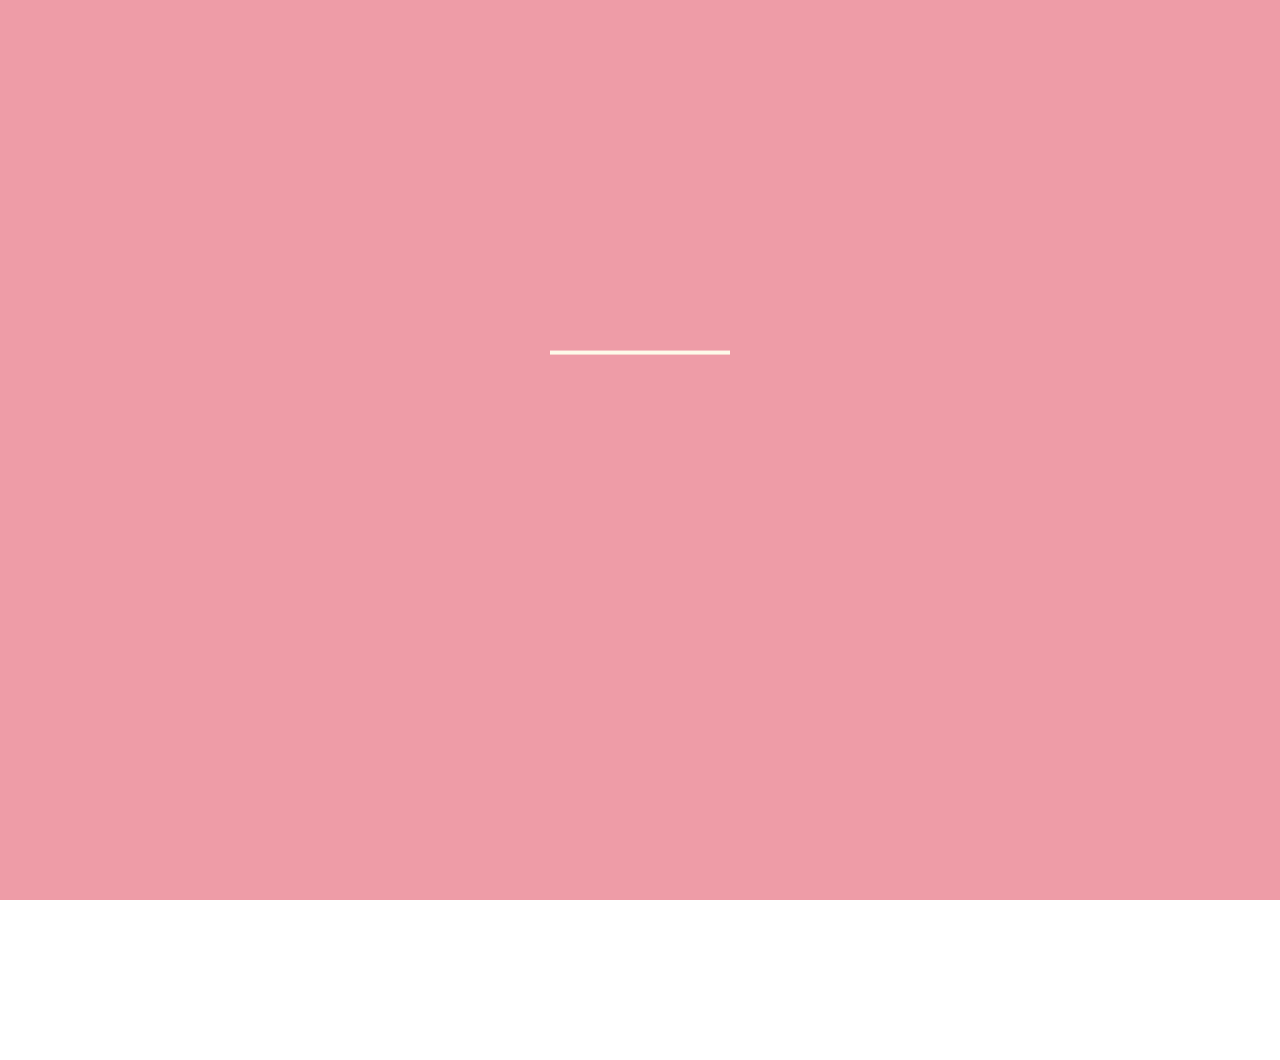
<file: eva_hbd/BirthdayCake.html>
<!DOCTYPE html>
<html lang="zh">
<head>
    <meta charset="UTF-8">
    <meta name="viewport" content="width=device-width, initial-scale=1.0">
    <title>Happy Birthday</title>
    <link rel="stylesheet" href="css/birthdayCake.css" media="screen"/>
</head>

<body style="text-align:center">
<audio src="music/2.mp3" autoplay="autoplay" loop="loop"></audio>
<div class="bg">
    <div class="velas">
        <div class="fuego"></div>
        <div class="fuego"></div>
        <div class="fuego"></div>
        <div class="fuego"></div>
        <div class="fuego"></div>
    </div>
    <svg id="cake" version="1.1" x="0px" y="0px" width="200px" height="500px" viewBox="0 0 200 500"
         enable-background="new 0 0 200 500" xml:space="preserve">
        <path fill="#a88679" d="M173.667-13.94c-49.298,0-102.782,0-147.334,0c-3.999,0-4-16.002,0-16.002
    		c44.697,0,96.586,0,147.334,0C177.667-29.942,177.668-13.94,173.667-13.94z">
            <animate id="bizcocho_3" attributeName="d" calcMode="spline" keySplines="0 0 1 1; 0 0 1 1"
                     begin="relleno_2.end" dur="0.3s" fill="freeze" values="
                              M173.667-13.94c-49.298,0-102.782,0-147.334,0c-3.999,0-4-16.002,0-16.002
    		c44.697,0,96.586,0,147.334,0C177.667-29.942,177.668-13.94,173.667-13.94z
                              ;
                              M173.667,411.567c-47.995,12.408-102.955,12.561-147.334,0
    		c-3.848-1.089-0.189-16.089,3.661-15.002c44.836,12.66,90.519,12.753,139.427,0.07
    		C173.293,395.631,177.541,410.566,173.667,411.567z
                              ;
                              M173.667,427.569c-49.795,0-101.101,0-147.334,0c-3.999,0-4-16.002,0-16.002
    		c46.385,0,97.539,0,147.334,0C177.668,411.567,177.667,427.569,173.667,427.569z
                              "/>
        </path>
        <path fill="#8b6a60" d="M100-178.521c1.858,0,3.364,1.506,3.364,3.363c0,0,0,33.17,0,44.227
    		c0,19.144,0,57.431,0,76.574c0,10.152,0,40.607,0,40.607c0,1.858-1.506,3.364-3.364,3.364l0,0c-1.858,0-3.364-1.506-3.364-3.364c0,0,0-30.455,0-40.607c0-19.144,0-57.432,0-76.575c0-11.057,0-44.226,0-44.226C96.636-177.015,98.142-178.521,100-178.521
    		L100-178.521z">
            <animate id="relleno_2" attributeName="d" calcMode="spline" keySplines="0 0 1 1; 0 0 1 1; 0 0 0.58 1"
                     begin="bizcocho_2.end" dur="0.5s" fill="freeze" values="
                              M100-178.521c1.858,0,3.364,1.506,3.364,3.363c0,0,0,33.17,0,44.227
    		c0,19.144,0,57.431,0,76.574c0,10.152,0,40.607,0,40.607c0,1.858-1.506,3.364-3.364,3.364l0,0c-1.858,0-3.364-1.506-3.364-3.364c0,0,0-30.455,0-40.607c0-19.144,0-57.432,0-76.575c0-11.057,0-44.226,0-44.226C96.636-177.015,98.142-178.521,100-178.521
    		L100-178.521z
                              ;
                              M100,267.257c1.858,0,3.364,1.506,3.364,3.363c0,0,0,33.17,0,44.227
    		c0,19.143,0,57.43,0,76.574c0,10.151,0,40.606,0,40.606c0,1.858-1.506,3.364-3.364,3.364l0,0c-1.858,0-3.364-1.506-3.364-3.364
    		c0,0,0-30.455,0-40.606c0-19.145,0-57.432,0-76.576c0-11.057,0-44.225,0-44.225C96.636,268.763,98.142,267.257,100,267.257
    		L100,267.257z
                              ;
                              M93.928,405.433c-0.655,6.444-0.102,9.067,2.957,11.798c0,0,8.083,5.571,16.828,3.503
    		c18.629-4.406,43.813,6.194,50.792,7.791c14.75,3.375,9.162,6.867,9.162,6.867c-2.412,2.258-58.328,0-73.667,0l0,0
    		c-1.858,0-69.995,2.133-73.667,0c0,0-3.337-2.439,6.172-5.992c11.375-4.25,52.875,8.822,47.139-9.442
    		c-6.333-20.167,5.226-21.514,5.226-21.514c3.435-0.915,12.78-6.663,10.923-0.546L93.928,405.433z
                              ;
                              M102.242,427.569c5.348,0,14.079,0,17.462,0c0,0,17.026,0,27.504,0
    		c19.143,0,20.39-3.797,26.459,0c3,1.877,0,7.823,0,7.823c-2.412,2.258-58.328,0-73.667,0l0,0c-1.858,0-67.187,0-73.667,0
    		c0,0-4.125-4.983,0-7.823c5.201-3.58,16.085,0,23.725,0c8.841,0,20.762,0,20.762,0c3.686,0,8.597,0,19.511,0H102.242z
                              "/>
        </path>
        <path fill="#a88679" d="M173.667-15.929c-46.512,0-105.486,0-147.334,0c-3.999,0-4-16.002,0-16.002
    		c43.566,0,97.96,0,147.334,0C177.667-31.931,177.666-15.929,173.667-15.929z">
            <animate id="bizcocho_2" attributeName="d" calcMode="spline" keySplines="0 0 1 1; 0 0 1 1; 0.25 0 0.58 1"
                     begin="relleno_1.end" dur="0.5s" fill="freeze" values="
                              M173.667-15.929c-46.512,0-105.486,0-147.334,0c-3.999,0-4-16.002,0-16.002
    		c43.566,0,97.96,0,147.334,0C177.667-31.931,177.666-15.929,173.667-15.929z
                              ;
                              M173.434,445.393c-47.269,8.001-105.245,8.001-147.334,0c-3.929-0.747-0.692-16.543,3.243-15.824
    		c43.828,8.001,92.165,8.001,140.739,0C174.029,428.918,177.377,444.726,173.434,445.393z
                              ;
                              M173.667,449.514c-47.576-5.454-102.799-5.744-147.333,0c-3.966,0.512-3.938-15.297,0-16.002
    		c43.683-7.823,97.646-8.026,147.333,0C177.616,434.15,177.642,449.969,173.667,449.514z
                              ;
                              M173.667,451.394c-49.298,0-102.782,0-147.334,0c-3.999,0-4-16.002,0-16.002
    		c44.697,0,96.586,0,147.334,0C177.667,435.392,177.668,451.394,173.667,451.394z
                              "/>
        </path>
        <path fill="#8b6a60" d="M101.368-73.685c0,12.164,0,15.18,0,28.519c0,22.702,0-13.661,0,8.304c0,14.48,0,18.233,0,30.512
    		c0,1.753-2.958,1.847-2.958,0c0-12.68,0-16.277,0-30.401c0-21.983,0,11.66,0-8.305c0-13.027,0-15.992,0-28.628
    		C98.411-75.883,101.368-75.592,101.368-73.685z">
            <animate id="relleno_1" attributeName="d" calcMode="spline" keySplines="0 0 1 1; 0 0 1 1; 0 0 0.6 1"
                     begin="bizcocho_1.end" dur="0.5s" fill="freeze" values="
                              M101.368-73.685c0,12.164,0,15.18,0,28.519c0,22.702,0-13.661,0,8.304c0,14.48,0,18.233,0,30.512
    		c0,1.753-2.958,1.847-2.958,0c0-12.68,0-16.277,0-30.401c0-21.983,0,11.66,0-8.305c0-13.027,0-15.992,0-28.628
    		C98.411-75.883,101.368-75.592,101.368-73.685z
                              ;
                              M101.368,350.885c0,12.164,0,65.18,0,78.518c0,22.703,0-33.66,0-11.695c0,14.48,0,28.232,0,40.512
    		c0,1.753-2.958,1.847-2.958,0c0-12.68,0-26.277,0-40.402c0-21.982,0,31.66,0,11.695c0-13.027,0-65.992,0-78.627
    		C98.411,348.686,101.368,348.977,101.368,350.885z
                              ;
                              M128.38,447.567c37.626,6.312,39.303,13.658,26.833,12.833c-22.653-1.499-13.636-0.831-23.302-0.831
    		c-14.48,0-17.884,0-30.163,0c-2.087,0-2.068,0-3.915,0c-13.333,0-8.963,0-23.088,0c-11.668,0-14.062,5.995-27.532,1.164
    		c-12.629-4.529,38.667-3.167,46.833-17.333C100.077,432.94,105.546,443.736,128.38,447.567z
                              ;
                              M173.667,451.394c2.875,0,2.997,9.257,0,9.131c-22.662-0.956-32.09-0.956-41.756-0.956
    		c-14.48,0-17.884,0-30.163,0c-2.087,0-2.068,0-3.915,0c-13.333,0-8.963,0-23.088,0c-11.668,0-34.99-0.294-48.412,1.831
    		c-4.109,0.65-3.01-10.006,0-10.006C37.129,451.394,149.379,451.394,173.667,451.394z
                              "/>
        </path>
        <path fill="#a88679" d="M173.667,21.571c-33.174,0-111.467,0-147.334,0c-4,0-4-16.002,0-16.002c39.836,0,105.982,0,147.334,0
    		C177.668,5.569,177.667,21.571,173.667,21.571z">
            <animate id="bizcocho_1" attributeName="d" calcMode="spline"
                     keySplines="0 0 1 1; 0 0 1 1; 0 0 1 1; 0.25 0 1 1; 0 0 1 1; 0.25 0 0.6 1" begin="2s" dur="0.8s"
                     fill="freeze" values="
                              M173.667,21.571c-33.174,0-111.467,0-147.334,0c-4,0-4-16.002,0-16.002c39.836,0,105.982,0,147.334,0
    		C177.668,5.569,177.667,21.571,173.667,21.571z
                              ;
                              M173.667,459.569c-33.197,16.002-110.782,16.002-147.334,0c-3.664-1.604,1.614-15.617,5.337-14.153
    		c40.702,16.002,94.289,16.104,136.505,0.103C171.917,444.1,177.271,457.832,173.667,459.569z
                              ;
                              M171.817,475.571c-39.361-3.001-105.438-2.571-143.556,0c-3.991,0.27-7.377-14.736-3.387-15.014
    		c41.553-2.888,104.421-3.121,150.51-0.233C179.378,460.574,175.806,475.875,171.817,475.571z
                              ;
                              M171.817,459.564c-38.8-12.188-104.504-13.762-143.556,0c-3.772,1.329-7.961-12.604-4.178-13.905
    		c40.864-14.064,105.114-15.52,151.918-0.973C179.822,445.874,175.634,460.762,171.817,459.564z
                              ;
                              M173.667,475.571c-46.376-5.005-105.924-4.003-147.334,0c-3.981,0.385-3.479-15.421,0.479-16.002
    		c43.087-6.327,97.705-7.083,146.855,0.438C177.621,460.613,177.644,476,173.667,475.571z
                              ;
                              M173.667,474.117c-46.376,1.866-105.638,2.01-147.334,0c-3.995-0.192-3.52-16.144,0.479-16.002
    		c43.794,1.55,96.341,1.541,145.723,0C176.532,457.99,177.663,473.956,173.667,474.117z
                              ;
                              M173.667,475.571c-46.512,0-105.486,0-147.334,0c-3.999,0-4-16.002,0-16.002c43.566,0,97.96,0,147.334,0
    		C177.667,459.569,177.666,475.571,173.667,475.571z
                              "/>
        </path>
        <path fill="#fefae9" d="M104.812,113.216c0,3.119-2.164,5.67-4.812,5.67c-2.646,0-4.812-2.551-4.812-5.67c0-5.594,0-16.782,0-22.375
    	c0-5.143,0-15.427,0-20.568c0-7.333,0-21.998,0-29.33c0-5.523,0-16.569,0-22.092c0-3.295,0-9.885,0-13.181
    	C95.188,2.551,97.353,0,100,0c2.648,0,4.812,2.551,4.812,5.669c0,3.248,0,9.743,0,12.991c0,5.428,0,16.284,0,21.711
    	c0,7.618,0,22.854,0,30.472c0,4.952,0,14.854,0,19.807C104.812,96.292,104.812,107.576,104.812,113.216z">
            <animate id="crema" attributeName="d" calcMode="spline"
                     keySplines="0 0 1 1; 0 0 1 1; 0 0 1 1; 0.25 0 1 1; 0 0 1 1; 0 0 0.58 1" begin="bizcocho_3.end"
                     dur="2s" fill="freeze" values="
                              M104.812,113.216c0,3.119-2.164,5.67-4.812,5.67c-2.646,0-4.812-2.551-4.812-5.67c0-5.594,0-16.782,0-22.375
    	c0-5.143,0-15.427,0-20.568c0-7.333,0-21.998,0-29.33c0-5.523,0-16.569,0-22.092c0-3.295,0-9.885,0-13.181
    	C95.188,2.551,97.353,0,100,0c2.648,0,4.812,2.551,4.812,5.669c0,3.248,0,9.743,0,12.991c0,5.428,0,16.284,0,21.711
    	c0,7.618,0,22.854,0,30.472c0,4.952,0,14.854,0,19.807C104.812,96.292,104.812,107.576,104.812,113.216z
                              ;
                              M104.812,405.897c0,3.119-2.164,5.67-4.812,5.67c-2.646,0-4.812-2.551-4.812-5.67c0-5.594,0-16.782,0-22.376
    	c0-5.143,0-15.426,0-20.568c0-7.332,0-21.997,0-29.33c0-5.522,0-16.568,0-22.092c0-3.295,0-9.885,0-13.181
    	c0-3.118,2.165-5.669,4.812-5.669c2.648,0,4.812,2.551,4.812,5.669c0,3.247,0,9.743,0,12.991c0,5.428,0,16.283,0,21.711
    	c0,7.618,0,22.854,0,30.473c0,4.951,0,14.854,0,19.807C104.812,388.972,104.812,400.256,104.812,405.897z
                              ;
                              M111.873,411.567c-3.119,0-9.226,0-11.874,0c-2.646,0-7.748,0-10.867,0c-7.086,0-12.698,0-18.292,0
    	c-6.592,0-12.871,7.371-19.166,3.008c-10.043-6.961-7.776-10.169,2.991-17.745c12.61-8.873,27.713,1.994,25.919-7.531
    	c-2.589-13.742,11.008-14.513,11.365-17.789c0.441-4.051,4.235-11.107,8.051-8.175c3.113,2.393,1.007,8.008,0,13.159
    	c-1.871,9.569,8.058,2.113,9.494,14.155c2.592,21.732,21.184-0.675,29.309,7.976c5.216,5.553,18.413,5.552,15.426,12.942
    	c-3.131,7.745-15.825-4.369-23.8,2.903C126.261,418.271,118.301,411.567,111.873,411.567z
                              ;
                              M111.873,411.567c-3.119,0-9.226,0-11.874,0c-2.646,0-9.734,4.069-12.853,4.069
    	c-7.086,0-10.712-4.069-16.306-4.069c-6.592,0-12.12,6.013-19.166,3.008c-7.053-3.008-7.458,2.026-18.659,1.165
    	c-6.832-0.525-7.522-3.034-7.533-6.265c-0.037-10.336,22.073-2.452,36.613-2.628c10.234-0.124,19.856-1.439,37.905-2.102
    	c16.642-0.61,32.699,1.552,46.009,1.927c12.438,0.351,29.663-8.99,31.532,3.315c0.773,5.093-5.605,3.342-11.211,9.579
    	c-5.093,5.667-7.59-4.605-12.965-3.832c-8.269,1.189-14.962-8.537-22.937-1.265C126.261,418.271,118.301,411.567,111.873,411.567z
                              ;
                              M110.946,413.652c-2.904-1.137-8.405-2.748-12.446-0.97c-6.099,2.685-7.273,10.358-13.253,8.242
    	c-7.843-2.775-8.953-5.008-14.546-5.01c-24.653-0.011-4.849,26.507-18.264,26.507c-12.377,0,5.791-33.537-19.422-26.682
    	c-7.703,2.095-9.806-0.942-9.817-4.173c-0.037-10.336,24.357-4.544,38.897-4.72c10.234-0.124,19.856-1.439,37.905-2.102
    	c16.642-0.61,32.699,1.552,46.009,1.927c12.438,0.351,28.973-8.865,31.532,3.315c1.449,6.896,0.318,15.624-3.874,15.624
    	c-7.619,0-1.788-15.192-19.243-7.111c-7.581,3.51-15.963-9.738-26.669,1.066C120.644,426.744,118.381,416.561,110.946,413.652z
                              ;
                              M111.547,413.9c-2.969-0.956-8.775-0.949-13.167-0.5c-14.667,1.5-8.325,16.508-14.667,16.666
    	c-6.667,0.166-0.167-13.5-13.013-14.151c-30.471-1.545-5.572,46.651-18.987,46.651c-12.377,0,10.333-50.166-18.667-44.5
    	c-7.835,1.531-9.537-1.417-9.548-4.647c-0.037-10.336,23.675-5.177,38.215-5.353c10.234-0.124,20.618-1.671,38.667-2.333
    	c16.642-0.61,32.023,1.458,45.333,1.833c12.438,0.351,33.819-8.431,33.199,4.001c-0.532,10.666,0.414,26.166-5.245,25.833
    	c-7.606-0.447-2.954-31.5-19.243-18.899c-7.985,6.177-17.658-5.969-27.377,5.732C118.88,434.066,121.38,417.067,111.547,413.9z
                              ;
                              M111.547,415.233c-6.667-0.834-9.667,4.667-13.833,3.333c-19.649-6.291-8.158,22.176-14.5,22.334
    	c-6.667,0.166,2.833-18-13.333-22.167c-29.544-7.615-9.667,43.833-20.167,43.833c-10.333,0,8.004-55.006-16.833-39
    	c-7.5,4.833-9.508-3.78-9.299-7.004c0.799-12.329,23.592-7.153,38.132-7.329c10.234-0.124,20.238-1.505,38.287-2.167
    	c16.642-0.61,32.903,1.125,46.213,1.5c12.438,0.351,35.058-5.579,31.863,6.451c-5.532,20.833,1.25,28.216-4.409,27.883
    	c-7.606-0.447-6.058-37.895-20.62-23.333c-10.167,10.166-15.972-0.747-25,12C119.547,443.568,121.798,416.515,111.547,415.233z
                              "/>
        </path>
        <rect class="come" x="10" y="475.571" fill="#fefae9" width="180" height="4"/>
    </svg>
</div>
<div class="name">
    BaBe
</div>
<div class="happy">
    <img src="img/HappyBirthday.png">
</div>
<div class="button-style1" id="isLike" style="top:60%;width: 100%" align="center">
    <div class="lk1" STYLE="font-size: 20px; margin-left: 20px;margin-right: 20px">
        ❤呢一刻，我靜係想比住第一個小驚喜你先，嘻嘻。希望你中意啦~❤
    </div>
    <!---->
</div>
<div class="button-style1" style="top:60%;width: 100%">
    <div class="lk1" STYLE="font-size: 20px;margin-bottom: 20px;">
        😥你中唔中意先?😥
    </div>
    <table style="width: 100%;">
        <tr>
            <td>
                <a href="javascript:love()" class="lk1" style="float: right">
                    <div class="link1">
                        <div class="bt1" STYLE="font-size: 20px">
                            ❤我好中意❤
                        </div>
                    </div>
                </a>
            </td>
            <td>
                <a href="#" class="lk1 no-like">
                    <div class="link1">
                        <div class="bt1" STYLE="font-size: 20px">
                            ✖我唔中意✖
                        </div>
                    </div>
                </a>
            </td>
        </tr>
    </table>
</div>
<div class="button-style2">
    <a href="img.html" class="lk2">
        <div class="link2">
            <div class="bt1">
               😈唔好禁我!😈
            </div>
        </div>
    </a>
</div>
<ul class="bg-bubbles">
    <li></li>
    <li></li>
    <li></li>
    <li></li>
    <li></li>
    <li></li>
    <li></li>
    <li></li>
    <li></li>
    <li></li>
</ul>
<script src='js/jquery-3.6.0.min.js'></script>
<script src='js/happy.js'></script>

<script>
    function tiaoZheng() {
        let isLike = document.getElementById("isLike");
        isLike.style.top = "60%";
        clearInterval(jishiqi);
    };
    let jishiqi = setInterval(tiaoZheng, 11000);

    function love() {
        $('#ILove').remove();
        $("#isLike").append(`<div class="lk1" id="ILove" style=" opacity:0;font-size:10px;margin-top: 20px" >咁就好啦　整得好辛苦架</div>`);
        $('#ILove').animate({
            opacity: "1",
            fontSize: '30px',
            marginTop: '20px'
        }, 300);
    }
</script>
</body>

</html>
</file>
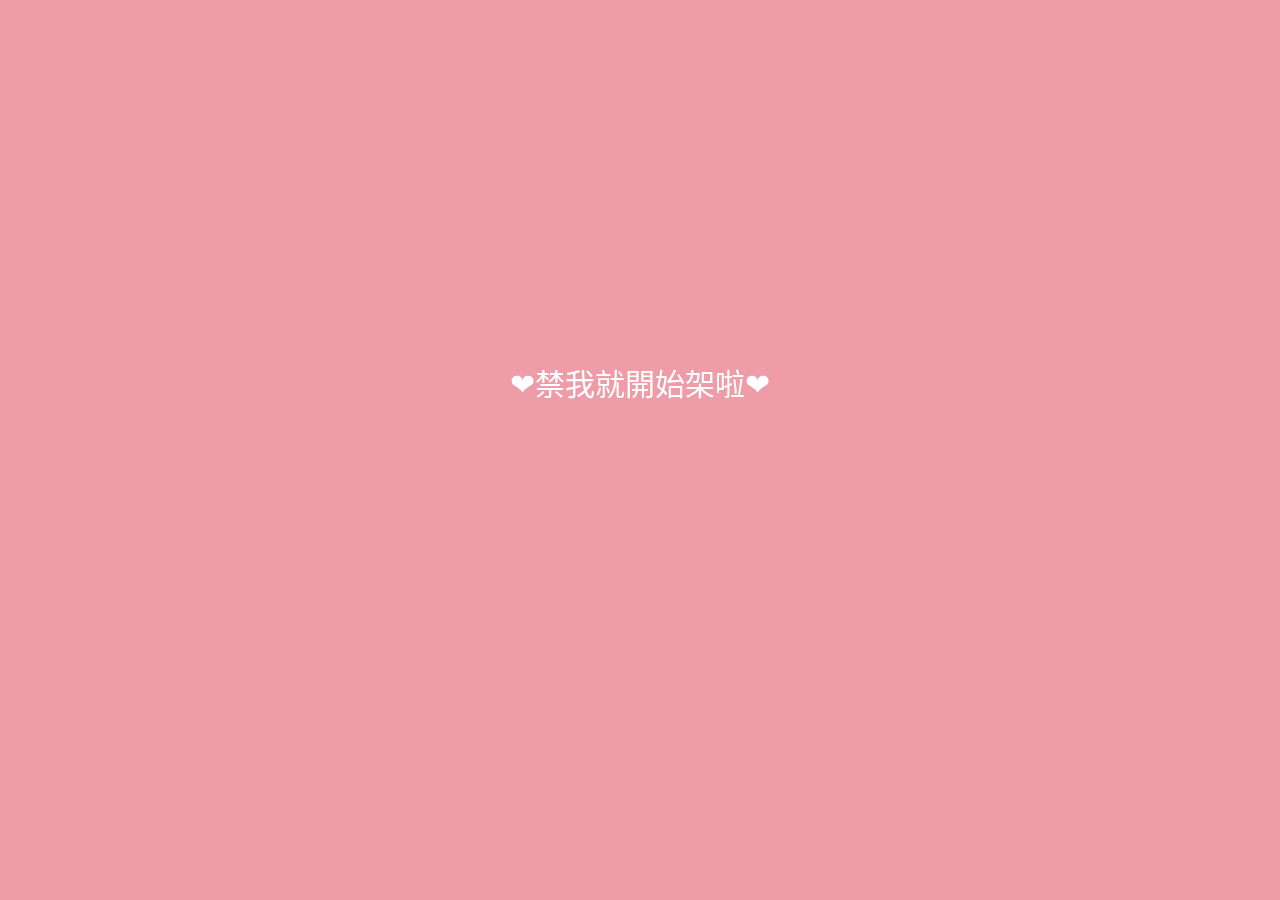
<file: eva_hbd/img.html>
<!doctype html>
<html lang="zh-CN">
<head>
    <meta charset="UTF-8">
    <meta name="viewport" content="width=device-width, initial-scale=1.0">
    <title>Happy Birthday</title>
    <link rel="stylesheet" href="css/img.css">
</head>

<body>
<audio src="music/3.mp3" autoplay="autoplay" loop="loop"></audio>
<div class='begin'>❤禁我就開始架啦❤</div>
<div class="container">
    <ul class="img-ul">
        <li class="img-li"><img src="img/1.jpg" alt=""></li>
        <li class="img-li"><img src="img/2.jpg" alt=""></li>
        <li class="img-li"><img src="img/3.jpg" alt=""></li>
        <li class="img-li"><img src="img/4.jpg" alt=""></li>
        <li class="img-li"><img src="img/5.jpg" alt=""></li>
        <li class="img-li"><img src="img/6.jpg" alt=""></li>
        <li class="img-li"><img src="img/7.jpg" alt=""></li>
        <li class="img-li"><img src="img/8.jpg" alt=""></li>
        <li class="img-li"><img src="img/9.jpg" alt=""></li>
        <li class="img-li"><img src="img/10.jpg" alt=""></li>
        <li class="img-li"><img src="img/11.jpg" alt=""></li>
        <li class="img-li"><img src="img/12.jpg" alt=""></li>
    </ul>
</div>
<div class="htmleaf-container">
    <div class="wrapper">
        <ul class="bg-bubbles">
            <li></li>
            <li></li>
            <li></li>
            <li></li>
            <li></li>
            <li></li>
            <li></li>
            <li></li>
            <li></li>
            <li></li>
        </ul>
    </div>
</div>

<script src="js/jquery-3.6.0.min.js"></script>
<script src="js/img.js"></script>
</body>
</html>
</file>
<file: eva_hbd/css/birthdayCake.css>
body {
    margin: 0;
    padding: 0;
    overflow: hidden;
    font-family: '楷体';
}

html, body {
    height: 100%;
}

#cake {
    display: block;
    position: relative;
    left: 50%;
    margin-top: -10em;
    margin-bottom: 0;
    margin-left: -100px;

}

#isLike {
    transition: all 1s;
}

/* ============================================== Candle
*/
.bg {
    width: 100%;
    height: 100%;
    background: #ee9ca7;
    background: -webkit-linear-gradient(top left, #ee9ca7 0%, #ee9ca7 100%);
    background: linear-gradient(to bottom right, #ee9ca7 0%, #ee9ca7 100%);
}

.velas {
    background: #ffffff;
    border-radius: 10px;
    position: relative;
    top: 247px;
    margin-left: 49.5%;
    width: 5px;
    height: 35px;
    -webkit-transform: translateY(-300px);
    -ms-transform: translateY(-300px);
    transform: translateY(-300px);
    -webkit-backface-visibility: hidden;
    -ms-backface-visibility: hidden;
    backface-visibility: hidden;
    -webkit-animation: in 500ms 6s ease-out forwards;
    animation: in 500ms 6s ease-out forwards;
}

.velas:after,
.velas:before {
    background: rgba(255, 0, 0, 0.4);
    content: "";
    position: absolute;
    width: 100%;
    height: 2.22222222px;
}

.velas:after {
    top: 25%;
    left: 0;
}

.velas:before {
    top: 45%;
    left: 0;
}

/* ============================================== Fire
*/
.fuego {
    border-radius: 100%;
    position: absolute;
    top: -20px;
    left: 70%;
    margin-left: -2.2px;
    width: 6.66666667px;
    height: 18px;
}

.fuego:nth-child(1) {
    -webkit-animation: fuego 2s 6.5s infinite;
    animation: fuego 2s 6.5s infinite;
}

.fuego:nth-child(2) {
    -webkit-animation: fuego 1.5s 6.5s infinite;
    animation: fuego 1.5s 6.5s infinite;
}

.fuego:nth-child(3) {
    -webkit-animation: fuego 1s 6.5s infinite;
    animation: fuego 1s 6.5s infinite;
}

.fuego:nth-child(4) {
    -webkit-animation: fuego 0.5s 6.5s infinite;
    animation: fuego 0.5s 6.5s infinite;
}

.fuego:nth-child(5) {
    -webkit-animation: fuego 0.2s 6.5s infinite;
    animation: fuego 0.2s 6.5s infinite;
}

/* ============================================== Animation Fire
*/
@-webkit-keyframes fuego {
    0%, 100% {
        background: rgba(254, 248, 97, 0.5);
        -webkit-box-shadow: 0 0 40px 10px rgba(248, 233, 209, 0.2);
        box-shadow: 0 0 40px 10px rgba(248, 233, 209, 0.2);
        -webkit-transform: translateY(0) scale(1);
        transform: translateY(0) scale(1);
    }

    50% {
        background: rgba(255, 50, 0, 0.1);
        -webkit-box-shadow: 0 0 40px 20px rgba(248, 233, 209, 0.2);
        box-shadow: 0 0 40px 20px rgba(248, 233, 209, 0.2);
        -webkit-transform: translateY(-20px) scale(0);
        transform: translateY(-20px) scale(0);
    }
}

@keyframes fuego {
    0%, 100% {
        background: rgba(254, 248, 97, 0.5);
        -webkit-box-shadow: 0 0 40px 10px rgba(248, 233, 209, 0.2);
        box-shadow: 0 0 40px 10px rgba(248, 233, 209, 0.2);
        -webkit-transform: translateY(0) scale(1);
        transform: translateY(0) scale(1);
    }

    50% {
        background: rgba(255, 50, 0, 0.1);
        -webkit-box-shadow: 0 0 40px 20px rgba(248, 233, 209, 0.2);
        box-shadow: 0 0 40px 20px rgba(248, 233, 209, 0.2);
        -webkit-transform: translateY(-20px) scale(0);
        transform: translateY(-20px) scale(0);
    }
}

@-webkit-keyframes in {
    to {
        -webkit-transform: translateY(0);
        transform: translateY(0);
    }
}

@keyframes in {
    to {
        -webkit-transform: translateY(0);
        transform: translateY(0);
    }
}

.come {
    animation-delay: 0.4s;
    animation: coming 2s;
    opacity: 1;
}

@keyframes coming {
    from {
        opacity: 0;
    }
    to {
        opacity: 1;
    }
}

@-webkit-keyframes coming {
    from {
        opacity: 0;
    }
    to {
        opacity: 1;
    }
}

.bg-bubbles {
    position: absolute;
    margin: 0;
    padding: 0;
    top: 0;
    left: 0;
    width: 100%;
    height: 100%;
    z-index: 1;
}

.bg-bubbles li {
    position: absolute;
    list-style: none;
    display: block;
    width: 40px;
    height: 40px;
    background-color: rgba(255, 255, 255, 0.15);
    bottom: -160px;
    -webkit-animation: square 30s infinite;
    animation: square 30s infinite;
    -webkit-transition-timing-function: linear;
    transition-timing-function: linear;
}

.bg-bubbles li:nth-child(1) {
    left: 10%;
}

.bg-bubbles li:nth-child(2) {
    left: 20%;
    width: 80px;
    height: 80px;
    -webkit-animation-delay: 2s;
    animation-delay: 2s;
    -webkit-animation-duration: 17s;
    animation-duration: 17s;
}

.bg-bubbles li:nth-child(3) {
    left: 25%;
    -webkit-animation-delay: 4s;
    animation-delay: 4s;
}

.bg-bubbles li:nth-child(4) {
    left: 40%;
    width: 60px;
    height: 60px;
    -webkit-animation-duration: 22s;
    animation-duration: 22s;
    background-color: rgba(255, 255, 255, 0.25);
}

.bg-bubbles li:nth-child(5) {
    left: 70%;
}

.bg-bubbles li:nth-child(6) {
    left: 80%;
    width: 120px;
    height: 120px;
    -webkit-animation-delay: 3s;
    animation-delay: 3s;
    background-color: rgba(255, 255, 255, 0.2);
}

.bg-bubbles li:nth-child(7) {
    left: 32%;
    width: 160px;
    height: 160px;
    -webkit-animation-delay: 7s;
    animation-delay: 7s;
}

.bg-bubbles li:nth-child(8) {
    left: 55%;
    width: 20px;
    height: 20px;
    -webkit-animation-delay: 15s;
    animation-delay: 15s;
    -webkit-animation-duration: 40s;
    animation-duration: 40s;
}

.bg-bubbles li:nth-child(9) {
    left: 25%;
    width: 10px;
    height: 10px;
    -webkit-animation-delay: 2s;
    animation-delay: 2s;
    -webkit-animation-duration: 40s;
    animation-duration: 40s;
    background-color: rgba(255, 255, 255, 0.3);
}

.bg-bubbles li:nth-child(10) {
    left: 90%;
    width: 160px;
    height: 160px;
    -webkit-animation-delay: 11s;
    animation-delay: 11s;
}

@-webkit-keyframes square {
    0% {
        -webkit-transform: translateY(0);
        transform: translateY(0);
    }
    100% {
        -webkit-transform: translateY(-900px) rotate(600deg);
        transform: translateY(-900px) rotate(600deg);
    }
}

@keyframes square {
    0% {
        -webkit-transform: translateY(0);
        transform: translateY(0);
    }
    100% {
        -webkit-transform: translateY(-900px) rotate(600deg);
        transform: translateY(-900px) rotate(600deg);
    }
}

.happy {
    position: absolute;
    opacity: 0;
    width: 230px;
    height: 137px;
    overflow: hidden;
    left: 50%;
    margin-left: -115px;
    top: 30%;


    animation-delay: 0s;
}

@keyframes happybirthdays {
    0% {
        position: absolute;
        top: 45%;
        opacity: 0;
    }
    70% {
        position: absolute;
        top: 45%;
        opacity: 0;
    }
    100% {
        position: absolute;
        top: 49%;
        opacity: 1;
    }
}

@-webkit-keyframes happybirthdays {
    0% {
        position: absolute;
        top: 45%;
        opacity: 0;
    }
    70% {
        position: absolute;
        top: 45%;
        opacity: 0;
    }
    100% {
        position: absolute;
        top: 49%;
        opacity: 1;
    }
}

.button-style1, .button-style2 {
    position: absolute;
    top: 40%;
    opacity: 1;
    z-index: 100;
}

.button-style1 {
    position: absolute;
    top: 60%;
    opacity: 0;
}

.button-style2 {
    position: absolute;
    top: 60%;
    margin-left: -87px;
    left: 50%;
    opacity: 0;

}

.name {
    font-weight: bold;
    position: absolute;
    text-align: center;
    overflow: hidden;
    width: 100%;
    top: -100px;
    opacity: 0;
    font-size: 32px;
    color: #fff;
}

@keyframes btn1 {
    0% {
        opacity: 0;
        top: 60%;
    }
    70% {
        opacity: 0;
        top: 60%;
    }
    100% {
        opacity: 1;
        top: 70%;
    }
}

@-webkit-keyframes btn1 {
    0% {
        opacity: 0;
        top: 60%;
    }
    70% {
        opacity: 0;
        top: 60%;
    }
    100% {
        opacity: 1;
        top: 70%;
    }
}

@keyframes btn2 {
    0% {
        opacity: 0;
        top: 60%;
    }
    70% {
        opacity: 0;
        top: 70%;
    }
    100% {
        opacity: 1;
        top: 85%;
    }
}

@-webkit-keyframes btn2 {
    0% {
        opacity: 0;
        top: 60%;
    }
    70% {
        opacity: 0;
        top: 70%;
    }
    100% {
        opacity: 1;
        top: 85%;
    }
}

.lk1, .lk2 {
    text-decoration: none;
    font-family: Microsoft YaHei;
    color: #fff;
    transition: all 0.5s;
}

.no-like {
    cursor: no-drop;
}

.link1, .link2 {
    width: 170px;
    height: 60px;
    border: 2px solid #fff;
    -webkit-border: 1px solid #fff;
    border-radius: 30px;
    font-size: 23px;
    text-align: center;
    background: #ee9ca7;
    transition: all 0.8s;
}

.link2 {
    cursor: help;
}

.bt1, .bt2 {
    position: relative;
    top: 22%;
    vertical-align: middle;
}

a.lk1:hover {
    color: #ee9ca7;
    transition: all 0.5s;
}

.link1:hover {
    background-color: #fff;
    background-color: rgba(255, 255, 255, 0, 2);
    border: 2px solid #BBB;
    transition: all 0.8s;
}

a.lk2:hover {
    color: #ee9ca7;
    transition: all 0.5s;
}

.link2:hover {
    background-color: #fff;
    background-color: rgba(255, 255, 255, 0, 2);
    border: 2px solid #BBB;
    transition: all 0.8s;
}
</file>
<file: eva_hbd/css/img.css>
* {
    box-sizing: border-box;
    margin: 0;
    padding: 0;
    font-weight: 300;
}

body {
    font-family: "Microsoft YaHei";
    color: white;
    font-weight: 300;
}

body ::-webkit-input-placeholder {
    /* WebKit browsers */
    font-family: "Microsoft YaHei";
    color: white;
    font-weight: 300;
}

body :-moz-placeholder {
    /* Mozilla Firefox 4 to 18 */
    font-family: "Microsoft YaHei";
    color: white;
    opacity: 1;
    font-weight: 300;
}

body ::-moz-placeholder {
    /* Mozilla Firefox 19+ */
    font-family: "Microsoft YaHei";
    color: white;
    opacity: 1;
    font-weight: 300;
}

body :-ms-input-placeholder {
    /* Internet Explorer 10+ */
    font-family: "Microsoft YaHei";
    color: white;
    font-weight: 300;
}

.wrapper {
    background: #ee9ca7;
    background: -webkit-linear-gradient(top left, #ee9ca7 0%, #ee9ca7 100%);
    background: linear-gradient(to bottom right, #ee9ca7 0%, #ee9ca7 100%);
    background-color: rgba(255, 255, 255, 0.9);
    position: absolute;
    top: 0;
    left: 0;
    width: 100%;
    height: 100%;
    overflow: hidden;

}

.wrapper.form-success .container h1 {
    -webkit-transform: translateY(85px);
    -ms-transform: translateY(85px);
    transform: translateY(85px);
}

.container {
    max-width: 600px;
    margin: 0 auto;
    margin-top: 7%;
    padding: 80px 0;
    height: 400px;
    text-align: center;
}

.container h1 {
    font-size: 40px;
    -webkit-transition-duration: 1s;
    transition-duration: 1s;
    -webkit-transition-timing-function: ease-in-put;
    transition-timing-function: ease-in-put;
    font-weight: 200;
}

form {
    padding: 20px 0;
    position: relative;
    z-index: 2;
}

form input {
    -webkit-appearance: none;
    -moz-appearance: none;
    appearance: none;
    outline: 0;
    border: 1px solid rgba(255, 255, 255, 0.4);
    background-color: rgba(255, 255, 255, 0.2);
    width: 250px;
    border-radius: 3px;
    padding: 10px 15px;
    margin: 0 auto 10px auto;
    display: block;
    text-align: center;
    font-family: "Microsoft YaHei";
    font-size: 18px;
    color: white;
    -webkit-transition-duration: 0.25s;
    transition-duration: 0.25s;
    font-weight: 300;
}

form input:hover {
    background-color: rgba(255, 255, 255, 0.4);
}

form input:focus {
    background-color: white;
    width: 300px;
    color: #ee9ca7;
}

form button {
    -webkit-appearance: none;
    -moz-appearance: none;
    appearance: none;
    outline: 0;
    background-color: white;
    font-family: "Microsoft YaHei";
    border: 0;
    padding: 10px 15px;
    color: #ee9ca7;
    border-radius: 3px;
    width: 250px;
    cursor: pointer;
    font-size: 18px;
    -webkit-transition-duration: 0.25s;
    transition-duration: 0.25s;
}

form button:hover {
    background-color: #f5f7f9;
}

.bg-bubbles {
    position: absolute;
    top: 0;
    left: 0;
    width: 100%;
    height: 100%;
    z-index: 1;
}

.bg-bubbles li {
    position: absolute;
    list-style: none;
    display: block;
    width: 40px;
    height: 40px;
    background-color: rgba(255, 255, 255, 0.15);
    bottom: -160px;
    -webkit-animation: square 30s infinite;
    animation: square 30s infinite;
    -webkit-transition-timing-function: linear;
    transition-timing-function: linear;
}

.bg-bubbles li:nth-child(1) {
    left: 10%;
}

.bg-bubbles li:nth-child(2) {
    left: 20%;
    width: 80px;
    height: 80px;
    -webkit-animation-delay: 2s;
    animation-delay: 2s;
    -webkit-animation-duration: 17s;
    animation-duration: 17s;
}

.bg-bubbles li:nth-child(3) {
    left: 25%;
    -webkit-animation-delay: 4s;
    animation-delay: 4s;
}

.bg-bubbles li:nth-child(4) {
    left: 40%;
    width: 60px;
    height: 60px;
    -webkit-animation-duration: 22s;
    animation-duration: 22s;
    background-color: rgba(255, 255, 255, 0.25);
}

.bg-bubbles li:nth-child(5) {
    left: 70%;
}

.bg-bubbles li:nth-child(6) {
    left: 80%;
    width: 120px;
    height: 120px;
    -webkit-animation-delay: 3s;
    animation-delay: 3s;
    background-color: rgba(255, 255, 255, 0.2);
}

.bg-bubbles li:nth-child(7) {
    left: 32%;
    width: 160px;
    height: 160px;
    -webkit-animation-delay: 7s;
    animation-delay: 7s;
}

.bg-bubbles li:nth-child(8) {
    left: 55%;
    width: 20px;
    height: 20px;
    -webkit-animation-delay: 15s;
    animation-delay: 15s;
    -webkit-animation-duration: 40s;
    animation-duration: 40s;
}

.bg-bubbles li:nth-child(9) {
    left: 25%;
    width: 10px;
    height: 10px;
    -webkit-animation-delay: 2s;
    animation-delay: 2s;
    -webkit-animation-duration: 40s;
    animation-duration: 40s;
    background-color: rgba(255, 255, 255, 0.3);
}

.bg-bubbles li:nth-child(10) {
    left: 90%;
    width: 160px;
    height: 160px;
    -webkit-animation-delay: 11s;
    animation-delay: 11s;
}

@-webkit-keyframes square {
    0% {
        -webkit-transform: translateY(0);
        transform: translateY(0);
    }
    100% {
        -webkit-transform: translateY(-900px) rotate(600deg);
        transform: translateY(-900px) rotate(600deg);
    }
}

@keyframes square {
    0% {
        -webkit-transform: translateY(0);
        transform: translateY(0);
    }
    100% {
        -webkit-transform: translateY(-900px) rotate(600deg);
        transform: translateY(-900px) rotate(600deg);
    }
}

.container {
    position: fixed;
    width: 100%;
    height: 100%;
    top: 0;
    left: 0;
    padding: 0;
    margin: 0;
    z-index: 2;
}

.img-ul {
    margin: 0;
    padding: 0;
    position: relative;
    width: 100%;
    height: 100%;
    overflow: hidden;
}

.container .img-li {
    position: absolute;
    display: none;
    list-style-type: none;
    margin: 0;
    padding: 0;
    border: 10px solid #fff;
    border-radius: 4px;
}

.container img {
    display: block;
    width: 300px;
    height: 400px;
    margin: 0;
    padding: 0;
    background: #f9f9f9;
}

.begin {
    position: fixed;
    top: 40%;
    width: 100%;
    text-align: center;
    z-index: 666;
    height: 100%;
    font-size: 30px;
    color: #fff;
}
</file>
